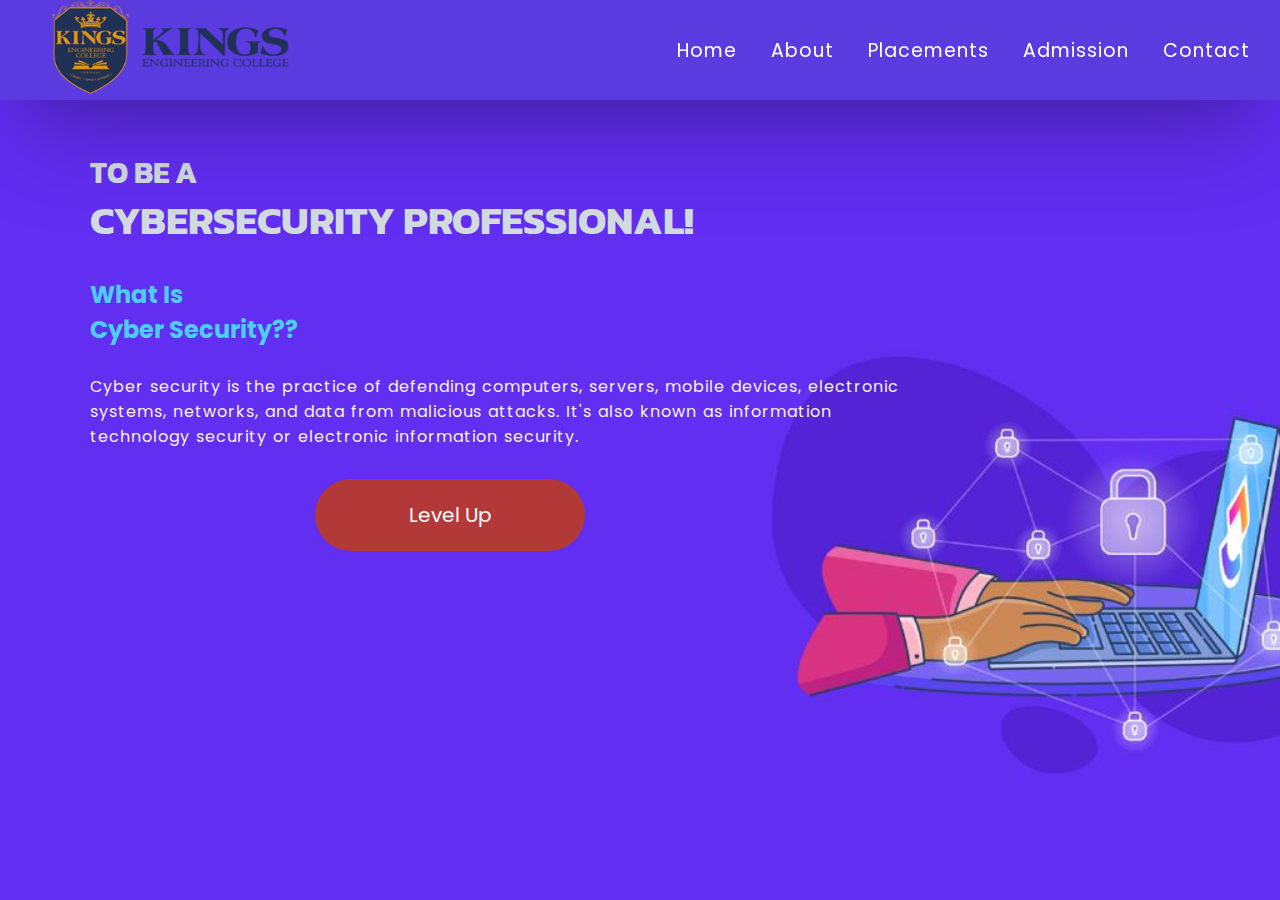
<file: PLACEMENT_PROJECT-2-main/PLACE_MENT_PROJECT2/cardpage/cybersecurity/cybersecurity.html>
<!DOCTYPE html>
<html lang="en">
<head>
    <meta charset="UTF-8">
    <meta http-equiv="X-UA-Compatible" content="IE=edge">
    <meta name="viewport" content="width=<!DOCTYPE html>
    <html lang="en">
    <head>
        <meta charset="UTF-8">
        <meta http-equiv="X-UA-Compatible" content="IE=edge">
        <meta name="viewport" content="width=device-width, initial-scale=1.0">
        <title>project</title>
        <link rel="stylesheet" href="cybersecurity.css">
   
    
</head>
<body>
    <nav>
        <div class="nav">
        <div class="leftSideLogo">
            <img src="kings logo.png" alt="Kings logo">
        </div>
      
        <div class="rightSideMenu">
            <ul class="ul">
                <li class="center"><a target="_blank" href="http://www.kingsedu.ac.in/index.php" class="nav_link nav-link-ltr1">Home</a></li>
                <li class="center"><a target="_blank" href="http://www.kingsedu.ac.in/about.php" class="nav_link nav-link-ltr">About</a></li>
                <li class="center"><a target="_blank" href="http://www.kingsedu.ac.in/placements.php " class="nav_link nav-link-ltr" >Placements</a></li>
                <li class="center"><a target="_blank" href="http://www.kingsedu.ac.in/admission.php" class="nav_link nav-link-ltr">Admission</a></li>
                <li class="center"><a target="_blank" href="http://www.kingsedu.ac.in/contact.php" class="nav_link nav-link-ltr">Contact </a></li>
            </ul>
            </div>
           </div>
         </nav>

    <div class="proj">
    <div class="maniDiv">
        
        <span class="Goalspan">  
            TO BE A 
        </span> 
        
       
        <h1>
            Cybersecurity professional!
        </h1> 
        
    </div>
        <h2>
            What is <br>Cyber Security??
        </h2>

        <p>
            Cyber security is the practice of defending computers, servers, mobile devices,
             electronic systems, networks, and data from malicious attacks. 
            It's also known as information technology security or electronic information security.
        </p>



        <a href="https://forms.gle/sa8Eo6BZfBVLkFiQ8"><button>Level Up</button></a>
        
   
     </div>
    
</body>
</html>
</file>
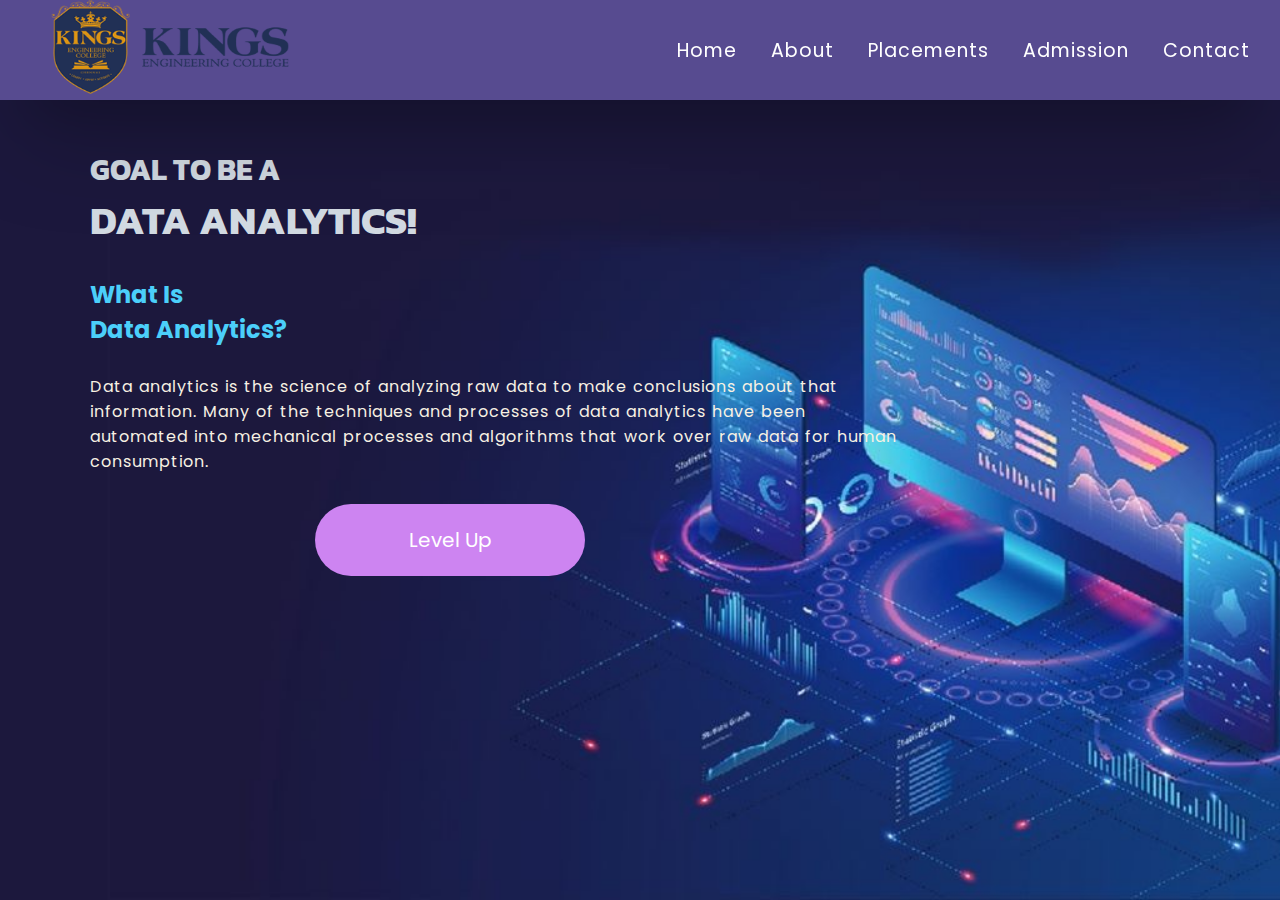
<file: PLACEMENT_PROJECT-2-main/PLACE_MENT_PROJECT2/cardpage/datascience/datascience.html>
<!DOCTYPE html>
<html lang="en">
<head>
    <meta charset="UTF-8">
    <meta http-equiv="X-UA-Compatible" content="IE=edge">
    <meta name="viewport" content="width=<!DOCTYPE html>
    <html lang="en">
    <head>
        <meta charset="UTF-8">
        <meta http-equiv="X-UA-Compatible" content="IE=edge">
        <meta name="viewport" content="width=device-width, initial-scale=1.0">
        <title>project</title>
        <link rel="stylesheet" href="datascience.css">
   
    
</head>
<body>
    <nav>
        <div class="nav">
        <div class="leftSideLogo">
            <img src="kings logo.png" alt="Kings logo">
        </div>
      
        <div class="rightSideMenu">
            <ul class="ul">
                <li class="center"><a target="_blank" href="http://www.kingsedu.ac.in/index.php" class="nav_link nav-link-ltr1">Home</a></li>
                <li class="center"><a target="_blank" href="http://www.kingsedu.ac.in/about.php" class="nav_link nav-link-ltr">About</a></li>
                <li class="center"><a target="_blank" href="http://www.kingsedu.ac.in/placements.php " class="nav_link nav-link-ltr" >Placements</a></li>
                <li class="center"><a target="_blank" href="http://www.kingsedu.ac.in/admission.php" class="nav_link nav-link-ltr">Admission</a></li>
                <li class="center"><a target="_blank" href="http://www.kingsedu.ac.in/contact.php" class="nav_link nav-link-ltr">Contact </a></li>
            </ul>
            </div>
           </div>
         </nav>

    <div class="proj">
    <div class="maniDiv">
        
        <span class="Goalspan">  
           GOAL TO BE A
        </span> 
        
       
        <h1>
            Data Analytics!
        </h1> 
        
    </div>
        <h2>
            What Is <br>Data Analytics?
        </h2>

        <p>
            Data analytics is the science of analyzing raw data to make conclusions about that information.
            Many of the techniques and processes of data analytics have been automated into mechanical
            processes and algorithms that work over raw data for human consumption.
        </p>



        <a href="https://forms.gle/TUD7WXPEFNihqVHy9"><button>Level Up</button></a>
        
   
     </div>
    
</body>
</html>
</file>
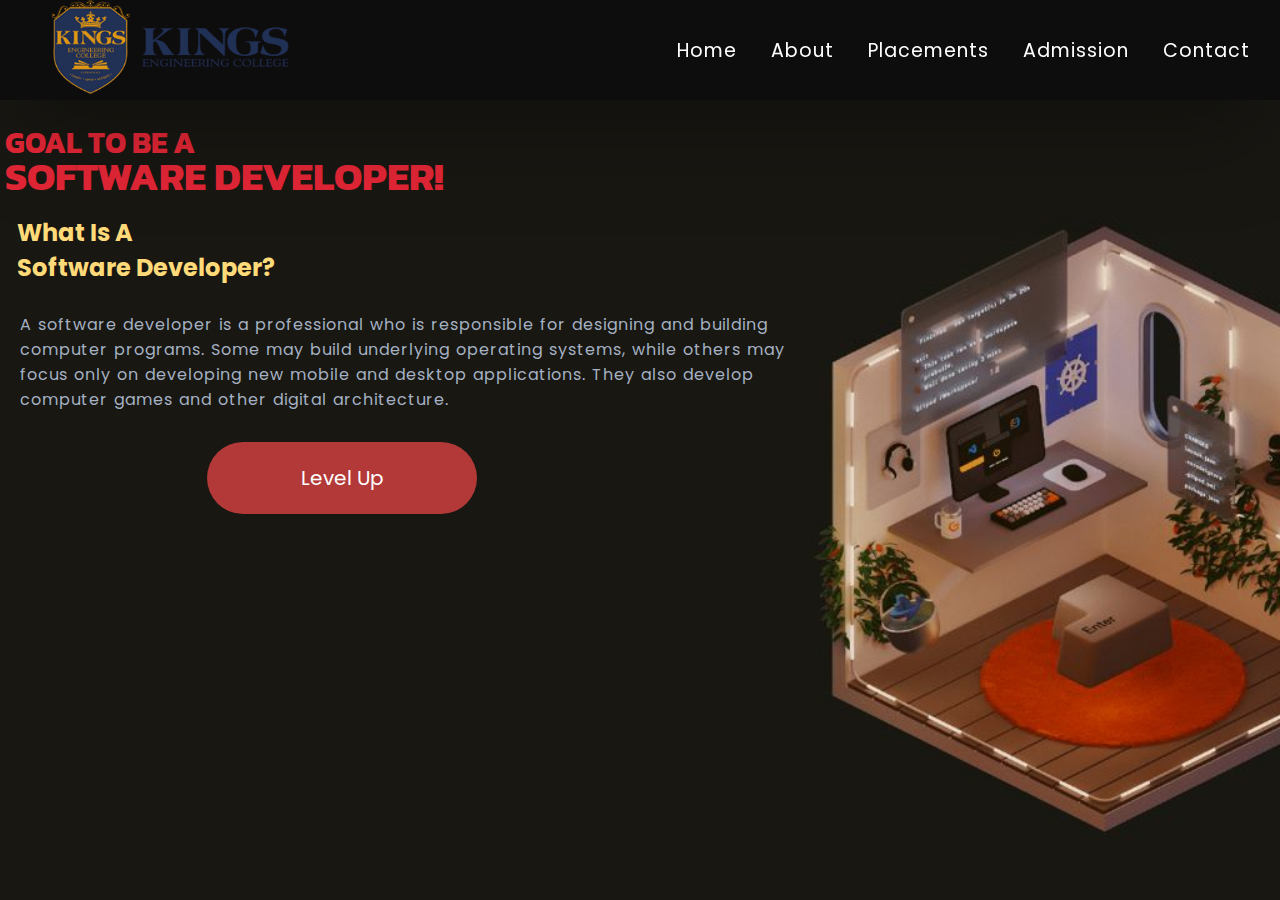
<file: PLACEMENT_PROJECT-2-main/PLACE_MENT_PROJECT2/cardpage/developer/developer.html>
<!DOCTYPE html>
<html lang="en">
<head>
    <meta charset="UTF-8">
    <meta http-equiv="X-UA-Compatible" content="IE=edge">
    <meta name="viewport" content="width=<!DOCTYPE html>
    <html lang="en">
    <head>
        <meta charset="UTF-8">
        <meta http-equiv="X-UA-Compatible" content="IE=edge">
        <meta name="viewport" content="width=device-width, initial-scale=1.0">
        <title>project</title>
        <link rel="stylesheet" href="developer.css">
   
    
</head>
<body>
    <nav>
        <div class="nav">
        <div class="leftSideLogo">
            <img src="kings logo.png" alt="Kings logo">
        </div>
      
        <div class="rightSideMenu">
            <ul class="ul">
                <li class="center"><a target="_blank" href="http://www.kingsedu.ac.in/index.php" class="nav_link nav-link-ltr1">Home</a></li>
                <li class="center"><a target="_blank" href="http://www.kingsedu.ac.in/about.php" class="nav_link nav-link-ltr">About</a></li>
                <li class="center"><a target="_blank" href="http://www.kingsedu.ac.in/placements.php " class="nav_link nav-link-ltr" >Placements</a></li>
                <li class="center"><a target="_blank" href="http://www.kingsedu.ac.in/admission.php" class="nav_link nav-link-ltr">Admission</a></li>
                <li class="center"><a target="_blank" href="http://www.kingsedu.ac.in/contact.php" class="nav_link nav-link-ltr">Contact </a></li>
            </ul>
            </div>
           </div>
         </nav>

    <div class="proj">
    <div class="maniDiv">
        
        <span class="Goalspan">  
           GOAL TO BE A
        </span> 
        
       
        <h1>
            software developer!
        </h1> 
        
    </div>
        <h2>
            What Is A<br>Software Developer?
        </h2>

        <p>
            A software developer is a professional who is responsible
            for designing and building computer programs. Some may build underlying 
            operating systems, while others may focus only on developing 
            new mobile and desktop applications. They also develop computer
            games and other digital architecture. 
        </p>



        <a href="https://forms.gle/onYwwP7DEeM3FH9t7"><button>Level Up</button></a>
        
   
     </div>
    
</body>
</html>
</file>
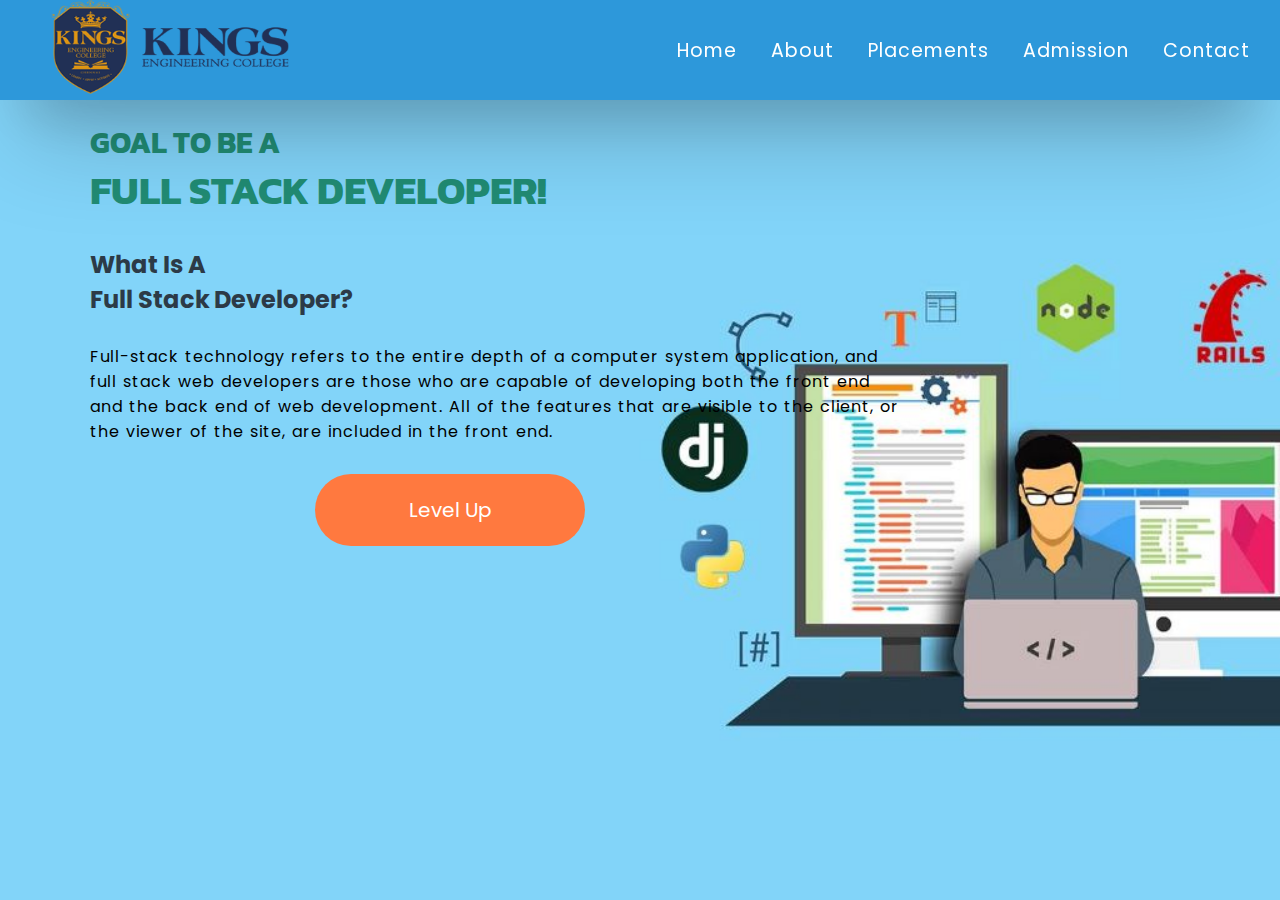
<file: PLACEMENT_PROJECT-2-main/PLACE_MENT_PROJECT2/cardpage/fullstack/fullstack.html>
<!DOCTYPE html>
<html lang="en">
<head>
    <meta charset="UTF-8">
    <meta http-equiv="X-UA-Compatible" content="IE=edge">
    <meta name="viewport" content="width=<!DOCTYPE html>
    <html lang="en">
    <head>
        <meta charset="UTF-8">
        <meta http-equiv="X-UA-Compatible" content="IE=edge">
        <meta name="viewport" content="width=device-width, initial-scale=1.0">
        <title>project</title>
        <link rel="stylesheet" href="fullstack.css">
   
    
</head>
<body>
    <nav>
        <div class="nav">
        <div class="leftSideLogo">
            <img src="kings logo.png" alt="Kings logo">
        </div>
      
        <div class="rightSideMenu">
            <ul class="ul">
                <li class="center"><a target="_blank" href="http://www.kingsedu.ac.in/index.php" class="nav_link nav-link-ltr1">Home</a></li>
                <li class="center"><a target="_blank" href="http://www.kingsedu.ac.in/about.php" class="nav_link nav-link-ltr">About</a></li>
                <li class="center"><a target="_blank" href="http://www.kingsedu.ac.in/placements.php " class="nav_link nav-link-ltr" >Placements</a></li>
                <li class="center"><a target="_blank" href="http://www.kingsedu.ac.in/admission.php" class="nav_link nav-link-ltr">Admission</a></li>
                <li class="center"><a target="_blank" href="http://www.kingsedu.ac.in/contact.php" class="nav_link nav-link-ltr">Contact </a></li>
            </ul>
            </div>
           </div>
         </nav>

    <div class="proj">
    <div class="maniDiv">
        
        <span class="Goalspan">  
           GOAL TO BE A
        </span> 
        
       
        <h1>
            Full Stack Developer!
        </h1> 
        
    </div>
        <h2>
            What Is A<br>Full Stack Developer?
        </h2>

        <p>
            Full-stack technology refers to the entire depth of a computer system application,
            and full stack web developers are those who are capable of developing both the front end
            and the back end of web development. All of the features that are visible to the client,
            or the viewer of the site, are included in the front end.
        </p>



        <a href="https://forms.gle/UjNXv5mc5Vf9xgqh9"><button>Level Up</button></a>
        
   
     </div>
    
</body>
</html>
</file>
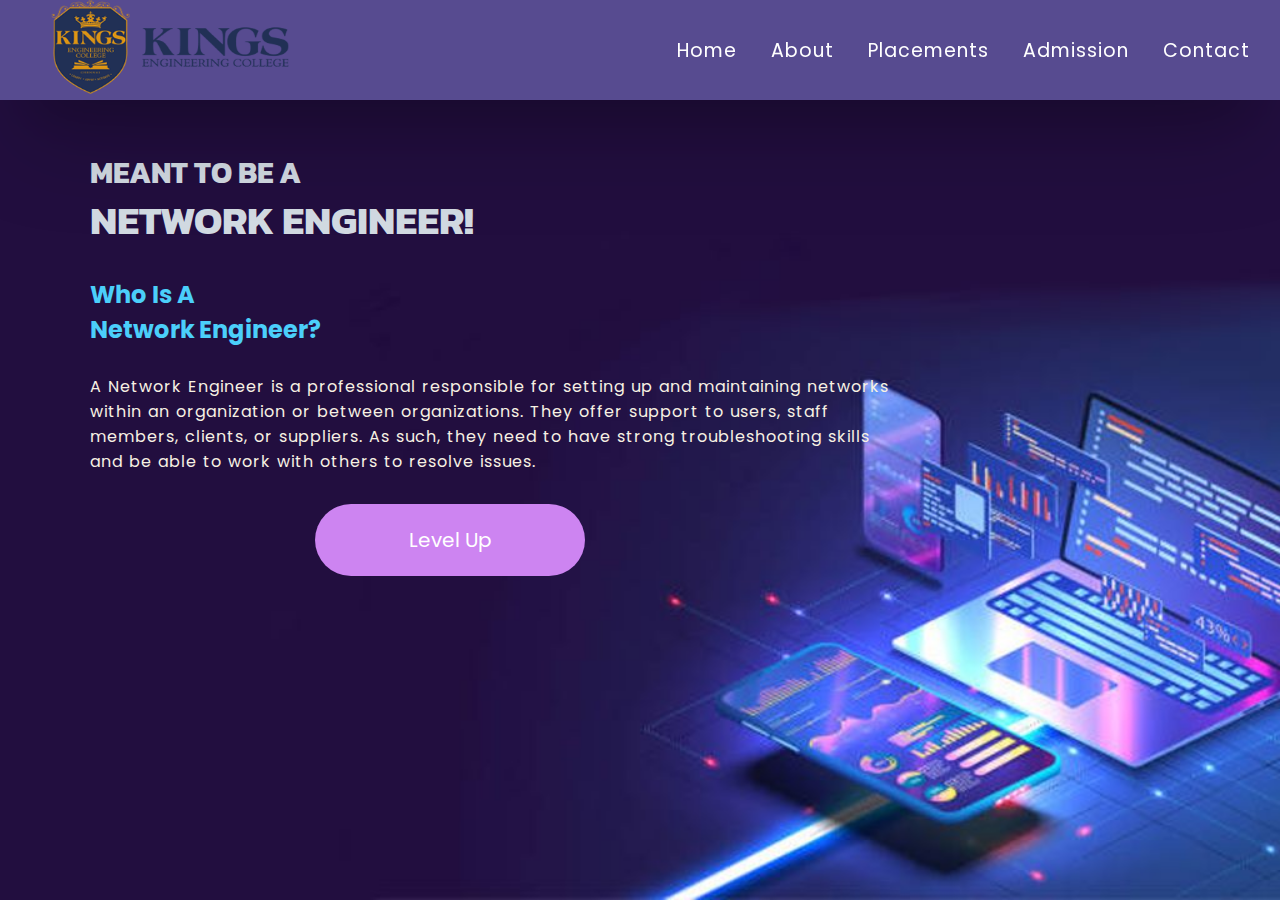
<file: PLACEMENT_PROJECT-2-main/PLACE_MENT_PROJECT2/cardpage/networkengineer/networkengineer.html>
<!DOCTYPE html>
<html lang="en">
<head>
    <meta charset="UTF-8">
    <meta http-equiv="X-UA-Compatible" content="IE=edge">
    <meta name="viewport" content="width=<!DOCTYPE html>
    <html lang="en">
    <head>
        <meta charset="UTF-8">
        <meta http-equiv="X-UA-Compatible" content="IE=edge">
        <meta name="viewport" content="width=device-width, initial-scale=1.0">
        <title>project</title>
        <link rel="stylesheet" href="networkengineer.css">
   
    
</head>
<body>
    <nav>
        <div class="nav">
        <div class="leftSideLogo">
            <img src="kings logo.png" alt="Kings logo">
        </div>
      
        <div class="rightSideMenu">
            <ul class="ul">
                <li class="center"><a target="_blank" href="http://www.kingsedu.ac.in/index.php" class="nav_link nav-link-ltr1">Home</a></li>
                <li class="center"><a target="_blank" href="http://www.kingsedu.ac.in/about.php" class="nav_link nav-link-ltr">About</a></li>
                <li class="center"><a target="_blank" href="http://www.kingsedu.ac.in/placements.php " class="nav_link nav-link-ltr" >Placements</a></li>
                <li class="center"><a target="_blank" href="http://www.kingsedu.ac.in/admission.php" class="nav_link nav-link-ltr">Admission</a></li>
                <li class="center"><a target="_blank" href="http://www.kingsedu.ac.in/contact.php" class="nav_link nav-link-ltr">Contact </a></li>
            </ul>
            </div>
           </div>
         </nav>

    <div class="proj">
    <div class="maniDiv">
        
        <span class="Goalspan">  
           MEANT TO BE A 
        </span> 
        
       
        <h1>
            Network Engineer!
        </h1> 
        
    </div>
        <h2>
            Who is a<br>Network Engineer?
        </h2>

        <p>
            A Network Engineer is a professional responsible for setting up 
            and maintaining networks within an organization or between organizations. 
            They offer support to users, staff members, clients, or suppliers. 
            As such, they need to have strong troubleshooting skills and be able to work with others to resolve issues.
        </p>



        <a href="https://forms.gle/aeFdmPht739uHvEa9"><button>Level Up</button></a>
        
   
     </div>
    
</body>
</html>
</file>
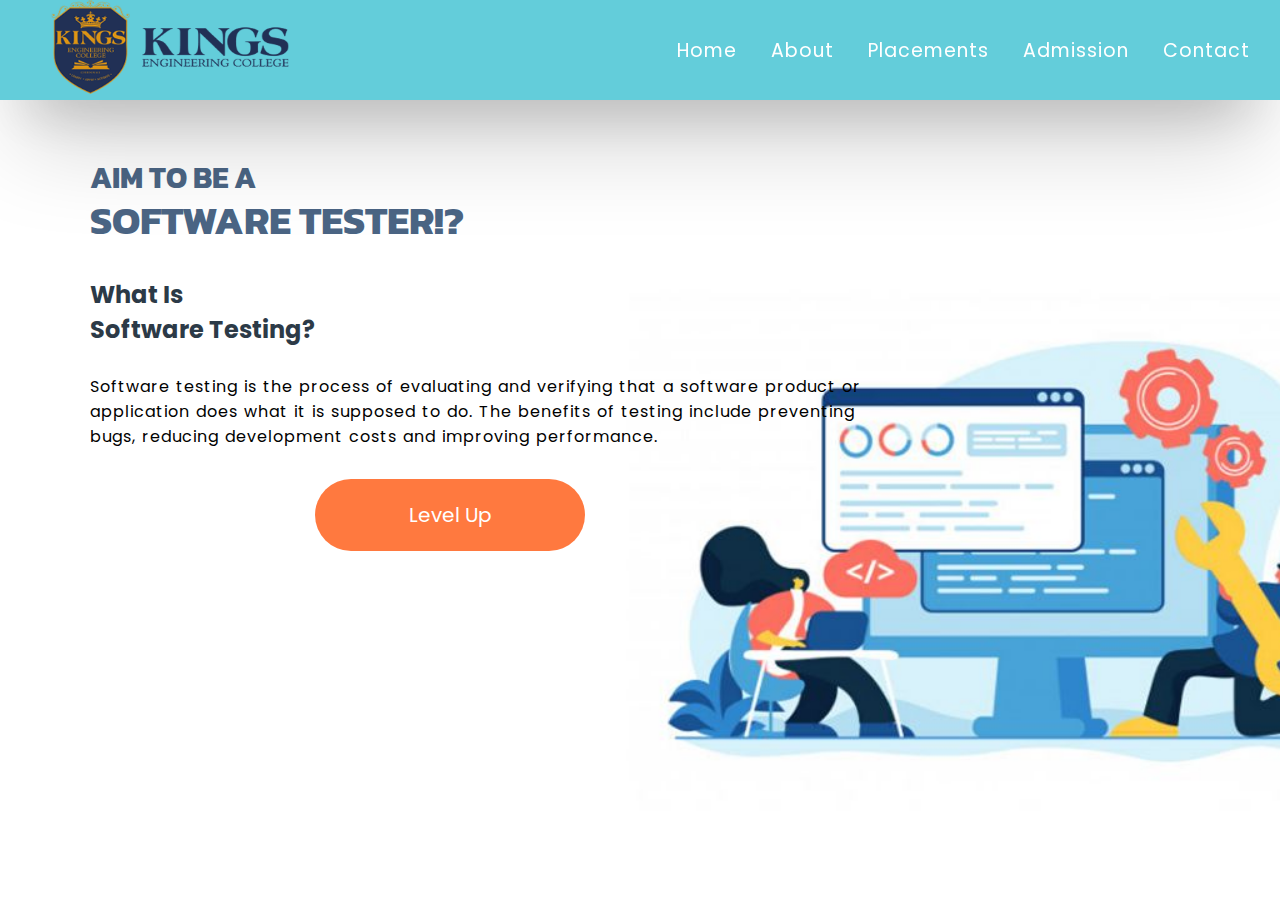
<file: PLACEMENT_PROJECT-2-main/PLACE_MENT_PROJECT2/cardpage/softwaretesting/softwaretesting.html>
<!DOCTYPE html>
<html lang="en">
<head>
    <meta charset="UTF-8">
    <meta http-equiv="X-UA-Compatible" content="IE=edge">
    <meta name="viewport" content="width=<!DOCTYPE html>
    <html lang="en">
    <head>
        <meta charset="UTF-8">
        <meta http-equiv="X-UA-Compatible" content="IE=edge">
        <meta name="viewport" content="width=device-width, initial-scale=1.0">
        <title>project</title>
        <link rel="stylesheet" href="softwaretesting.css">
   
    
</head>
<body>
    <nav>
        <div class="nav">
        <div class="leftSideLogo">
            <img src="kings logo.png" alt="Kings logo">
        </div>
      
        <div class="rightSideMenu">
            <ul class="ul">
                <li class="center"><a target="_blank" href="http://www.kingsedu.ac.in/index.php" class="nav_link nav-link-ltr1">Home</a></li>
                <li class="center"><a target="_blank" href="http://www.kingsedu.ac.in/about.php" class="nav_link nav-link-ltr">About</a></li>
                <li class="center"><a target="_blank" href="http://www.kingsedu.ac.in/placements.php " class="nav_link nav-link-ltr" >Placements</a></li>
                <li class="center"><a target="_blank" href="http://www.kingsedu.ac.in/admission.php" class="nav_link nav-link-ltr">Admission</a></li>
                <li class="center"><a target="_blank" href="http://www.kingsedu.ac.in/contact.php" class="nav_link nav-link-ltr">Contact </a></li>
            </ul>
            </div>
           </div>
         </nav>

    <div class="proj">
    <div class="maniDiv">
        
        <span class="Goalspan">  
           AIM TO BE A
        </span> 
        
       
        <h1>
            Software Tester!?
        </h1> 
        
    </div>
        <h2>
            What Is <br>Software Testing?
        </h2>

        <p>
            Software testing is the process of evaluating and 
            verifying that a software product or application does what it is supposed to do.
            The benefits of testing include preventing bugs,
            reducing development costs and improving performance.
        </p>



        <a href="https://forms.gle/nmKBNjBg7u2zSQW17"><button>Level Up</button></a>
        
   
     </div>
    
</body>
</html>
</file>
<file: PLACEMENT_PROJECT-2-main/PLACE_MENT_PROJECT2/cardpage/cybersecurity/cybersecurity.css>
@import url('https://fonts.googleapis.com/css2?family=Poppins&family=Zilla+Slab&display=swap');
@import url('https://fonts.googleapis.com/css2?family=Kanit:wght@400;700;800&family=Poppins&family=Zilla+Slab&display=swap');
*{
    margin: 0;
    padding: 0;
    
    box-sizing: border-box;
    font-family: 'Poppins', sans-serif;

}
body{
    background-image: url(cybersecurity.jpg);
    background-size: cover;
    background-position:center;
    background-attachment: fixed;
    opacity:1;

}
.nav{
    top: 0;
    left: 0;
    width: 100%;
    height: 100px;
    position: fixed;
    background-color:#5a3be0;
    display: flex;
    justify-content: space-between;
    align-items: center;
    box-shadow: rgba(2, 2, 4, 0.25) 0px 50px 100px -20px, rgba(0, 0, 0, 0.3) 0px 30px 60px -30px;
   z-index: 1;
    
}

.leftSideLogo>img{
    width: 250px;
    height: 100px;
    margin-left: 45px;
    
}

.CenterNavLogo>img{
    width: 80px;
    height: 80px;
    margin-right: 250px;
    border-radius: 50%;
    

}

.rightSideMenu>ul>li{
    display: inline;
    margin-right: 30px;
    
}


.rightSideMenu>ul>li>a{
    text-decoration: none;
    color:white;
    font-size: 19px;
    letter-spacing: 1px;
    transition: 0.5s;
    
    width:12vh;
   
    
    
    
}
.nav_link:hover{
    opacity: 0.7;
    
}
.ul li a{
    position: relative;
}
.ul li  a::before{
    content: "";
    width: 0%;
    height: 2px;
    background-color: orangered;
    position: absolute;
    bottom: -2px;
    border-radius: 10px;
    transition: all 0.3s ease;

}
.ul li  a:hover::before{
    width: 100%;
}
.ul li.center a::before{
    left: 50%;
    transform: translatex(-50%);
}

.proj p{
    margin-left: 20px;
    letter-spacing: 1px;
    word-spacing: 1px;
}
.proj h1{
    margin-top:5vh;
    font-family: 'Kanit', sans-serif;
    color:#d2dae2;
    text-transform:uppercase;
    font-size: 40px;
    font-weight: bold;
    left: 0;
    margin-left: 10vh;
}
.proj h3{
    color:#E32636;
    margin-top:125px ;
    font-family: 'Kanit', sans-serif;
    
    
    
}
.maniDiv{
    margin-top: 100px;
    
}

.Goalspan{
    position: relative;
    top: 50px;
    font-family: 'Kanit', sans-serif;
    font-size:30px;
    font-weight: bold;
    margin-left:10vh;
    color:#d2dae2;
}





.proj h2{
    text-transform: capitalize;
    margin-left: 10vh;
    color: #4bcffa;
    margin-top: 3vh;
    
}

.proj p{
     color:#f7f1e3;
     width:90vh ;
     margin-top: 3vh;
     margin-left: 10vh;
}
.proj button {
    height: 8vh;
    width:30vh;
    margin-top: 30px;
    border-radius: 12vh;
    color: white;
    background-color:#b33939;
    border: 3px solid #102f54;
    border-width:0px;
    font-size: 20px;
    margin-left: 35vh;
    
    
}
.proj button:hover{

    
    height:7.5vh;
    width:28vh;
    background-color: #84817a;
    transform: 0.3s;
    transition: 0.3s;
    font-size: 18px;
}
</file>
<file: PLACEMENT_PROJECT-2-main/PLACE_MENT_PROJECT2/cardpage/datascience/datascience.css>
@import url('https://fonts.googleapis.com/css2?family=Poppins&family=Zilla+Slab&display=swap');
@import url('https://fonts.googleapis.com/css2?family=Kanit:wght@400;700;800&family=Poppins&family=Zilla+Slab&display=swap');
*{
    margin: 0;
    padding: 0;
    
    box-sizing: border-box;
    font-family: 'Poppins', sans-serif;

}
body{
    background-image: url(datascience.jpg);
    background-size: cover;
    background-position:center;
    background-attachment: fixed;
    opacity:1;

}
.nav{
    top: 0;
    left: 0;
    width: 100%;
    height: 100px;
    position: fixed;
    background-color:#574b90;
    display: flex;
    justify-content: space-between;
    align-items: center;
    box-shadow: rgba(2, 2, 4, 0.25) 0px 50px 100px -20px, rgba(0, 0, 0, 0.3) 0px 30px 60px -30px;
   z-index: 1;
    
}

.leftSideLogo>img{
    width: 250px;
    height: 100px;
    margin-left: 45px;
    
}

.CenterNavLogo>img{
    width: 80px;
    height: 80px;
    margin-right: 250px;
    border-radius: 50%;
    

}

.rightSideMenu>ul>li{
    display: inline;
    margin-right: 30px;
    
}


.rightSideMenu>ul>li>a{
    text-decoration: none;
    color:white;
    font-size: 19px;
    letter-spacing: 1px;
    transition: 0.5s;
    
    width:12vh;
   
    
    
    
}
.nav_link:hover{
    opacity: 0.7;
    
}
.ul li a{
    position: relative;
}
.ul li  a::before{
    content: "";
    width: 0%;
    height: 2px;
    background-color: orangered;
    position: absolute;
    bottom: -2px;
    border-radius: 10px;
    transition: all 0.3s ease;

}
.ul li  a:hover::before{
    width: 100%;
}
.ul li.center a::before{
    left: 50%;
    transform: translatex(-50%);
}

.proj p{
    margin-left: 20px;
    letter-spacing: 1px;
    word-spacing: 1px;
}
.proj h1{
    margin-top:5vh;
    font-family: 'Kanit', sans-serif;
    color:#d2dae2;
    text-transform:uppercase;
    font-size: 40px;
    font-weight: bold;
    left: 0;
    margin-left: 10vh;
}
.proj h3{
    color:#E32636;
    margin-top:125px ;
    font-family: 'Kanit', sans-serif;
    
    
    
}
.maniDiv{
    margin-top: 100px;
    
}

.Goalspan{
    position: relative;
    top: 47px;
    font-family: 'Kanit', sans-serif;
    font-size:30px;
    font-weight: bold;
    margin-left:10vh;
    color:#d2dae2;
}





.proj h2{
    text-transform: capitalize;
    margin-left: 10vh;
    color: #4bcffa;
    margin-top: 3vh;
    
}

.proj p{
     color:#f7f1e3;
     width:90vh ;
     margin-top: 3vh;
     margin-left: 10vh;
}
.proj button {
    height: 8vh;
    width:30vh;
    margin-top: 30px;
    border-radius: 12vh;
    color: white;
    background-color:#cd84f1;
    border: 3px solid #102f54;
    border-width:0px;
    font-size: 20px;
    margin-left: 35vh;
    
    
}
.proj button:hover{

    
    height:7.5vh;
    width:28vh;
    background-color: #84817a;
    transform: 0.3s;
    transition: 0.3s;
    font-size: 18px;
}
</file>
<file: PLACEMENT_PROJECT-2-main/PLACE_MENT_PROJECT2/cardpage/developer/developer.css>
@import url('https://fonts.googleapis.com/css2?family=Poppins&family=Zilla+Slab&display=swap');
@import url('https://fonts.googleapis.com/css2?family=Kanit:wght@400;700;800&family=Poppins&family=Zilla+Slab&display=swap');
*{
    margin: 0;
    padding: 0;
    
    box-sizing: border-box;
    font-family: 'Poppins', sans-serif;

}
body{
    background-image: url(developer.jpg);
    background-size: cover;
    background-position:center;
    background-attachment: fixed;
    opacity:1;

}
.nav{
    top: 0;
    left: 0;
    width: 100%;
    height: 100px;
    position: fixed;
    background-color:#0e0d0e;
    display: flex;
    justify-content: space-between;
    align-items: center;
    box-shadow: rgba(2, 2, 4, 0.25) 0px 50px 100px -20px, rgba(0, 0, 0, 0.3) 0px 30px 60px -30px;
   z-index: 1;
    
}

.leftSideLogo>img{
    width: 250px;
    height: 100px;
    margin-left: 45px;
    
}

.CenterNavLogo>img{
    width: 80px;
    height: 80px;
    margin-right: 250px;
    border-radius: 50%;
    

}

.rightSideMenu>ul>li{
    display: inline;
    margin-right: 30px;
    
}


.rightSideMenu>ul>li>a{
    text-decoration: none;
    color:white;
    font-size: 19px;
    letter-spacing: 1px;
    transition: 0.5s;
    
    width:12vh;
   
    
    
    
}
.nav_link:hover{
    opacity: 0.7;
    
}
.ul li a{
    position: relative;
}
.ul li  a::before{
    content: "";
    width: 0%;
    height: 2px;
    background-color: orangered;
    position: absolute;
    bottom: -2px;
    border-radius: 10px;
    transition: all 0.3s ease;

}
.ul li  a:hover::before{
    width: 100%;
}
.ul li.center a::before{
    left: 50%;
    transform: translatex(-50%);
}

.proj p{
    margin-left: 20px;
    letter-spacing: 1px;
    word-spacing: 1px;
}
.proj h1{
    margin-top:1px;
    font-family: 'Kanit', sans-serif;
    color:#E32636;
    text-transform:uppercase;
    font-size: 40px;
    font-weight: bold;
    left: 0;
    margin-left: 5px;
}
.proj h3{
    color:#E32636;
    margin-top:125px ;
    font-family: 'Kanit', sans-serif;
    
    
    
}
.maniDiv{
    margin-top: 100px;
    
}

.Goalspan{
    position: relative;
    top: 20px;
    font-family: 'Kanit', sans-serif;
    font-size:30px;
    font-weight: bold;
    margin-left: 5px;
   
    color:#E32636;
}





.proj h2{
    text-transform: capitalize;
    margin-left: 17px;
    color: #ffda79;
    margin-top: 1vh;
    
}

.proj p{
     color:#a5b1c2;
     width:85vh ;
     margin-top: 3vh;
}
.proj button {
    height: 8vh;
    width:30vh;
    margin-top: 30px;
    border-radius: 12vh;
    color: white;
    background-color:#b33939;
    border: 3px solid #102f54;
    border-width:0px;
    font-size: 20px;
    margin-left: 23vh;
    
    
}
.proj button:hover{

    
    height:7.5vh;
    width:28vh;
    background-color: #84817a;
    transform: 0.3s;
    transition: 0.3s;
    font-size: 18px;
}
</file>
<file: PLACEMENT_PROJECT-2-main/PLACE_MENT_PROJECT2/cardpage/fullstack/fullstack.css>
@import url('https://fonts.googleapis.com/css2?family=Poppins&family=Zilla+Slab&display=swap');
@import url('https://fonts.googleapis.com/css2?family=Kanit:wght@400;700;800&family=Poppins&family=Zilla+Slab&display=swap');
*{
    margin: 0;
    padding: 0;
    
    box-sizing: border-box;
    font-family: 'Poppins', sans-serif;

}
body{
    background-image: url(fullstack.jpg);
    background-size: cover;
    background-position:center;
    background-attachment: fixed;
    opacity:1;

}
.nav{
    top: 0;
    left: 0;
    width: 100%;
    height: 100px;
    position: fixed;
    background-color:#2d98da;
    display: flex;
    justify-content: space-between;
    align-items: center;
    box-shadow: rgba(2, 2, 4, 0.25) 0px 50px 100px -20px, rgba(0, 0, 0, 0.3) 0px 30px 60px -30px;
   z-index: 1;
    
}

.leftSideLogo>img{
    width: 250px;
    height: 100px;
    margin-left: 45px;
    
}

.CenterNavLogo>img{
    width: 80px;
    height: 80px;
    margin-right: 250px;
    border-radius: 50%;
    

}

.rightSideMenu>ul>li{
    display: inline;
    margin-right: 30px;
    
}


.rightSideMenu>ul>li>a{
    text-decoration: none;
    color:white;
    font-size: 19px;
    letter-spacing: 1px;
    transition: 0.5s;
    
    width:12vh;
   
    
    
    
}
.nav_link:hover{
    opacity: 0.7;
    
}
.ul li a{
    position: relative;
}
.ul li  a::before{
    content: "";
    width: 0%;
    height: 2px;
    background-color: orangered;
    position: absolute;
    bottom: -2px;
    border-radius: 10px;
    transition: all 0.3s ease;

}
.ul li  a:hover::before{
    width: 100%;
}
.ul li.center a::before{
    left: 50%;
    transform: translatex(-50%);
}

.proj p{
    margin-left: 20px;
    letter-spacing: 1px;
    word-spacing: 1px;
}
.proj h1{
    margin-top:5vh;
    font-family: 'Kanit', sans-serif;
    color:#218c74;
    text-transform:uppercase;
    font-size: 40px;
    font-weight: bold;
    left: 0;
    margin-left: 10vh;
}
.proj h3{
    color:#E32636;
    margin-top:125px ;
    font-family: 'Kanit', sans-serif;
    
    
    
}
.maniDiv{
    margin-top: 70px;
    
}

.Goalspan{
    position: relative;
    top: 50px;
    font-family: 'Kanit', sans-serif;
    font-size:30px;
    font-weight: bold;
    margin-left:10vh;
    color:#218c74;
}





.proj h2{
    text-transform: capitalize;
    margin-left: 10vh;
    color: #2C3A47;
    margin-top: 3vh;
    
}

.proj p{
     color:black;
     width:90vh ;
     margin-top: 3vh;
     margin-left: 10vh;
}
.proj button {
    height: 8vh;
    width:30vh;
    margin-top: 30px;
    border-radius: 12vh;
    color: white;
    background-color:#ff793f;
    border: 3px solid #102f54;
    border-width:0px;
    font-size: 20px;
    margin-left: 35vh;
    
    
}
.proj button:hover{

    
    height:7.5vh;
    width:28vh;
    background-color: #84817a;
    transform: 0.3s;
    transition: 0.3s;
    font-size: 18px;
}
</file>
<file: PLACEMENT_PROJECT-2-main/PLACE_MENT_PROJECT2/cardpage/networkengineer/networkengineer.css>
@import url('https://fonts.googleapis.com/css2?family=Poppins&family=Zilla+Slab&display=swap');
@import url('https://fonts.googleapis.com/css2?family=Kanit:wght@400;700;800&family=Poppins&family=Zilla+Slab&display=swap');
*{
    margin: 0;
    padding: 0;
    
    box-sizing: border-box;
    font-family: 'Poppins', sans-serif;

}
body{
    background-image: url(networkengineer.jpg);
    background-size: cover;
    background-position:center;
    background-attachment: fixed;
    opacity:1;

}
.nav{
    top: 0;
    left: 0;
    width: 100%;
    height: 100px;
    position: fixed;
    background-color:#574b90;
    display: flex;
    justify-content: space-between;
    align-items: center;
    box-shadow: rgba(2, 2, 4, 0.25) 0px 50px 100px -20px, rgba(0, 0, 0, 0.3) 0px 30px 60px -30px;
   z-index: 1;
    
}

.leftSideLogo>img{
    width: 250px;
    height: 100px;
    margin-left: 45px;
    
}

.CenterNavLogo>img{
    width: 80px;
    height: 80px;
    margin-right: 250px;
    border-radius: 50%;
    

}

.rightSideMenu>ul>li{
    display: inline;
    margin-right: 30px;
    
}


.rightSideMenu>ul>li>a{
    text-decoration: none;
    color:white;
    font-size: 19px;
    letter-spacing: 1px;
    transition: 0.5s;
    
    width:12vh;
   
    
    
    
}
.nav_link:hover{
    opacity: 0.7;
    
}
.ul li a{
    position: relative;
}
.ul li  a::before{
    content: "";
    width: 0%;
    height: 2px;
    background-color: orangered;
    position: absolute;
    bottom: -2px;
    border-radius: 10px;
    transition: all 0.3s ease;

}
.ul li  a:hover::before{
    width: 100%;
}
.ul li.center a::before{
    left: 50%;
    transform: translatex(-50%);
}

.proj p{
    margin-left: 20px;
    letter-spacing: 1px;
    word-spacing: 1px;
}
.proj h1{
    margin-top:5vh;
    font-family: 'Kanit', sans-serif;
    color:#d2dae2;
    text-transform:uppercase;
    font-size: 40px;
    font-weight: bold;
    left: 0;
    margin-left: 10vh;
}
.proj h3{
    color:#E32636;
    margin-top:125px ;
    font-family: 'Kanit', sans-serif;
    
    
    
}
.maniDiv{
    margin-top: 100px;
    
}

.Goalspan{
    position: relative;
    top: 50px;
    font-family: 'Kanit', sans-serif;
    font-size:30px;
    font-weight: bold;
    margin-left:10vh;
    color:#d2dae2;
}





.proj h2{
    text-transform: capitalize;
    margin-left: 10vh;
    color: #4bcffa;
    margin-top: 3vh;
    
}

.proj p{
     color:#f7f1e3;
     width:90vh ;
     margin-top: 3vh;
     margin-left: 10vh;
}
.proj button {
    height: 8vh;
    width:30vh;
    margin-top: 30px;
    border-radius: 12vh;
    color: white;
    background-color:#cd84f1;
    border: 3px solid #102f54;
    border-width:0px;
    font-size: 20px;
    margin-left: 35vh;
    
    
}
.proj button:hover{

    
    height:7.5vh;
    width:28vh;
    background-color: #84817a;
    transform: 0.3s;
    transition: 0.3s;
    font-size: 18px;
}
</file>
<file: PLACEMENT_PROJECT-2-main/PLACE_MENT_PROJECT2/cardpage/softwaretesting/softwaretesting.css>
@import url('https://fonts.googleapis.com/css2?family=Poppins&family=Zilla+Slab&display=swap');
@import url('https://fonts.googleapis.com/css2?family=Kanit:wght@400;700;800&family=Poppins&family=Zilla+Slab&display=swap');
*{
    margin: 0;
    padding: 0;
    
    box-sizing: border-box;
    font-family: 'Poppins', sans-serif;

}
body{
    background-image: url(softwaretesting.jpg);
    background-size: cover;
    background-position:center;
    background-attachment: fixed;
    opacity:1;

}
.nav{
    top: 0;
    left: 0;
    width: 100%;
    height: 100px;
    position: fixed;
    background-color:#63cdda;
    display: flex;
    justify-content: space-between;
    align-items: center;
    box-shadow: rgba(2, 2, 4, 0.25) 0px 50px 100px -20px, rgba(0, 0, 0, 0.3) 0px 30px 60px -30px;
   z-index: 1;
    
}

.leftSideLogo>img{
    width: 250px;
    height: 100px;
    margin-left: 45px;
    
}

.CenterNavLogo>img{
    width: 80px;
    height: 80px;
    margin-right: 250px;
    border-radius: 50%;
    

}

.rightSideMenu>ul>li{
    display: inline;
    margin-right: 30px;
    
}


.rightSideMenu>ul>li>a{
    text-decoration: none;
    color:white;
    font-size: 19px;
    letter-spacing: 1px;
    transition: 0.5s;
    
    width:12vh;
   
    
    
    
}
.nav_link:hover{
    opacity: 0.7;
    
}
.ul li a{
    position: relative;
}
.ul li  a::before{
    content: "";
    width: 0%;
    height: 2px;
    background-color: orangered;
    position: absolute;
    bottom: -2px;
    border-radius: 10px;
    transition: all 0.3s ease;

}
.ul li  a:hover::before{
    width: 100%;
}
.ul li.center a::before{
    left: 50%;
    transform: translatex(-50%);
}

.proj p{
    margin-left: 20px;
    letter-spacing: 1px;
    word-spacing: 1px;
}
.proj h1{
    margin-top:5vh;
    font-family: 'Kanit', sans-serif;
    color:#4b6584;
    text-transform:uppercase;
    font-size: 40px;
    font-weight: bold;
    left: 0;
    margin-left: 10vh;
}
.proj h3{
    color:#E32636;
    margin-top:125px ;
    font-family: 'Kanit', sans-serif;
    
    
    
}
.maniDiv{
    margin-top: 100px;
    
}

.Goalspan{
    position: relative;
    top: 55px;
    font-family: 'Kanit', sans-serif;
    font-size:30px;
    font-weight: bold;
    margin-left:10vh;
    color:#4b6584;
}





.proj h2{
    text-transform: capitalize;
    margin-left: 10vh;
    color: #2C3A47;
    margin-top: 3vh;
    
}

.proj p{
     color:black;
     width:90vh ;
     margin-top: 3vh;
     margin-left: 10vh;
}
.proj button {
    height: 8vh;
    width:30vh;
    margin-top: 30px;
    border-radius: 12vh;
    color: white;
    background-color:#ff793f;
    border: 3px solid #102f54;
    border-width:0px;
    font-size: 20px;
    margin-left: 35vh;
    
    
}
.proj button:hover{

    
    height:7.5vh;
    width:28vh;
    background-color: #84817a;
    transform: 0.3s;
    transition: 0.3s;
    font-size: 18px;
}
</file>
